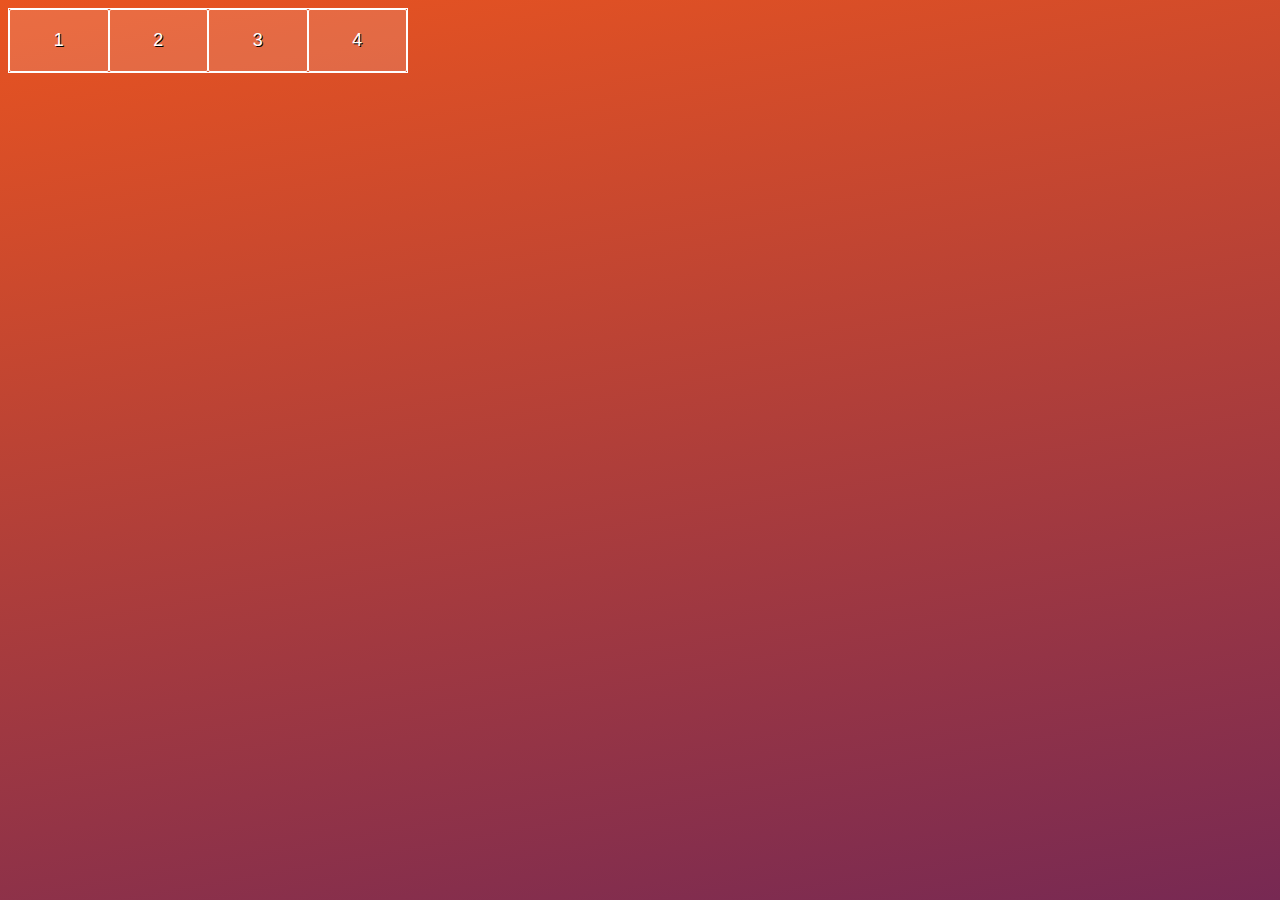
<file: flexbox.html>
<!doctype html>

<html lang="en">

<head>
  <meta charset="utf-8">
  <title>My Awesome Flexbox Site</title>
  <meta name="description" content="Flexbox Kurs">

  <link rel="stylesheet" href="css/flexbox.css">

  <!--[if lt IE 9]>
  <script src="http://html5shiv.googlecode.com/svn/trunk/html5.js"></script>
  <![endif]-->
</head>

<body>
  <section class="container">
    <div>1</div>
    <div>2</div>
    <div>3</div>
    <div>4</div>
  </section>
</body>

</html>
</file>
<file: css/flexbox.css>
* {
  color: #fff;
  text-shadow: 1px 1px 0 #000;
  box-sizing: border-box;
  font-family: Ubuntu, sans-serif;
}

html {
  background: -webkit-linear-gradient(100deg, #772953, #e95420);
  background: linear-gradient(-10deg, #772953, #e95420);
  min-height: 100vh;
  font-size: 18px;
}

code {
  margin: 1px 5px;
  padding: 2px 5px 1px 5px;
  font-family: monospace;
  border-radius: 2px;
  border: 1px dotted #fff;
}

p {
  margin: 25px 10px 5px 10px;
}

h2 {
  text-align: center;
  margin-top: 50px;
}

a {
  text-decoration: none;
}

a:hover {
  text-decoration: underline;
}

.outlined {
  width: 500px;
  height: 200px;
  border: 1px solid #fff;
  margin-bottom: 50px;
}

.container > * {
  color: #fff;
  background-color: rgba(255, 255, 255, 0.15);
  border: 1px solid #fff;
  border-radius: 2px;
  padding: 20px;
  margin: 10px;
  -webkit-box-pack: justify;
  -ms-flex-pack: justify;
  justify-content: space-between;
  text-align: center;
}

.container > div:hover {
  background-color: rgba(255, 255, 255, 0.25);
}

.full {
  -webkit-box-flex: 0;
  -ms-flex: 0 1 100%;
  flex: 0 1 100%;
}

.half {
  -webkit-box-flex: 0;
  -ms-flex: 0 2 calc(50% - 20px);
  flex: 0 2 calc(50% - 20px);
}

.third {
  -webkit-box-flex: 0;
  -ms-flex: 0 1 calc(33.333333% - 20px);
  flex: 0 1 calc(33.333333% - 20px);
}

.fourth {
  -webkit-box-flex: 0;
  -ms-flex: 0 1 calc(25% - 20px);
  flex: 0 1 calc(25% - 20px);
}

.fifth {
  -webkit-box-flex: 0;
  -ms-flex: 0 1 calc(20% - 20px);
  flex: 0 1 calc(20% - 20px);
}

.sixth {
  -webkit-box-flex: 0;
  -ms-flex: 0 1 calc(16.666666% - 20px);
  flex: 0 1 calc(16.666666% - 20px);
}

.container {
  display: flex;
  flex-direction: row;
  border: 1px solid white;
  width: 400px;
}

.container div {
  float: right;
  margin: 0;
  width: 150px;
  flex-basis: 200px;
}
 

 /*# sourceMappingURL= flexbox.css.map */
</file>
